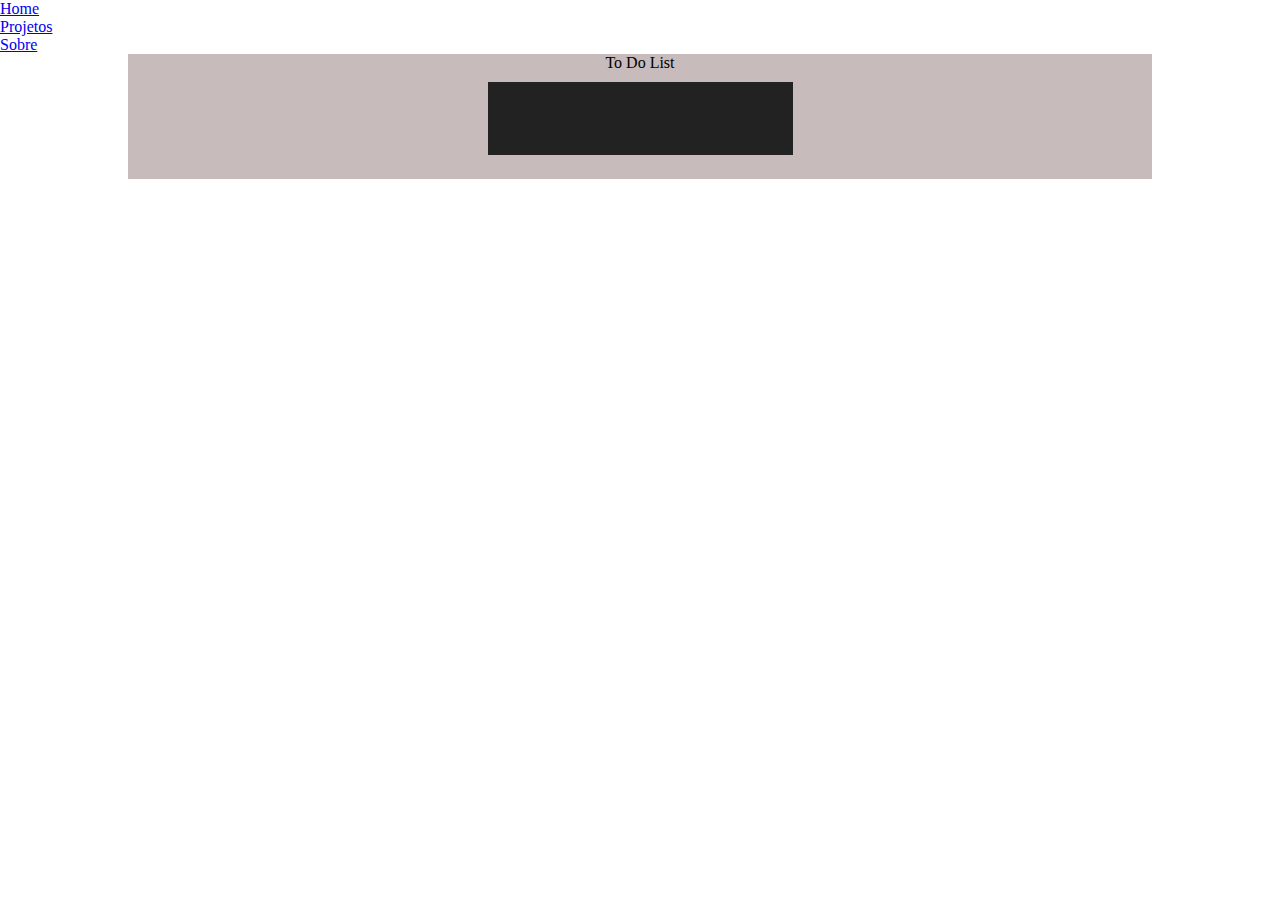
<file: tasklist/index.html>
<!DOCTYPE html>
<html lang="pt-br">
<head>
    <meta charset="UTF-8">
    <meta http-equiv="X-UA-Compatible" content="IE=edge">
    <meta name="viewport" content="width=device-width, initial-scale=1.0">
    <meta name="author" content="Rafael">
    <link rel="stylesheet" href="css/root.css">
    <script scr="js/root.js"></script>
    <title>Lista de Tarefas</title>
</head>
<body>
    <header>
        <nav>
            <ul>
                <li><a href="index.html">Home</a></li>
                <li><a href="pages/projetos.html">Projetos</a></li>
                <li><a href="pages/sobre.html">Sobre</a></li>
            </ul>
        </nav>
    </header>
    <main class="container">
        <section class="titulo">
            To Do List
        </section>
        <section id="item">
            <input type="text" id="item" name="item">
        </section>
        <section class="todoList"></section>
    </main>
    
</body>
</html>
</file>
<file: tasklist/css/root.css>
* {
    margin: 0;
    padding: 0;
    outline: 0;
    box-sizing: border-box;
    text-rendering: optimizeLegibility;
}

:root {
    --primary-color-main: rgb(199, 187, 187);
    --secondary-color-main: rgb(35, 34, 34);
    --font-color: white;
}

body {
    
}

.container{
    height: 125px;
    display: flex;
    flex-direction: column;
    align-items: center;
    max-width: 80%;
    background: var(--primary-color-main);
    margin: 0 auto;
}

#item {
    margin-top: 10px;
    padding: 10px;
    background: var(--secondary-color-main);
    color: var(--font-color);
    font-size: 20px;
    border: none;
}
</file>
